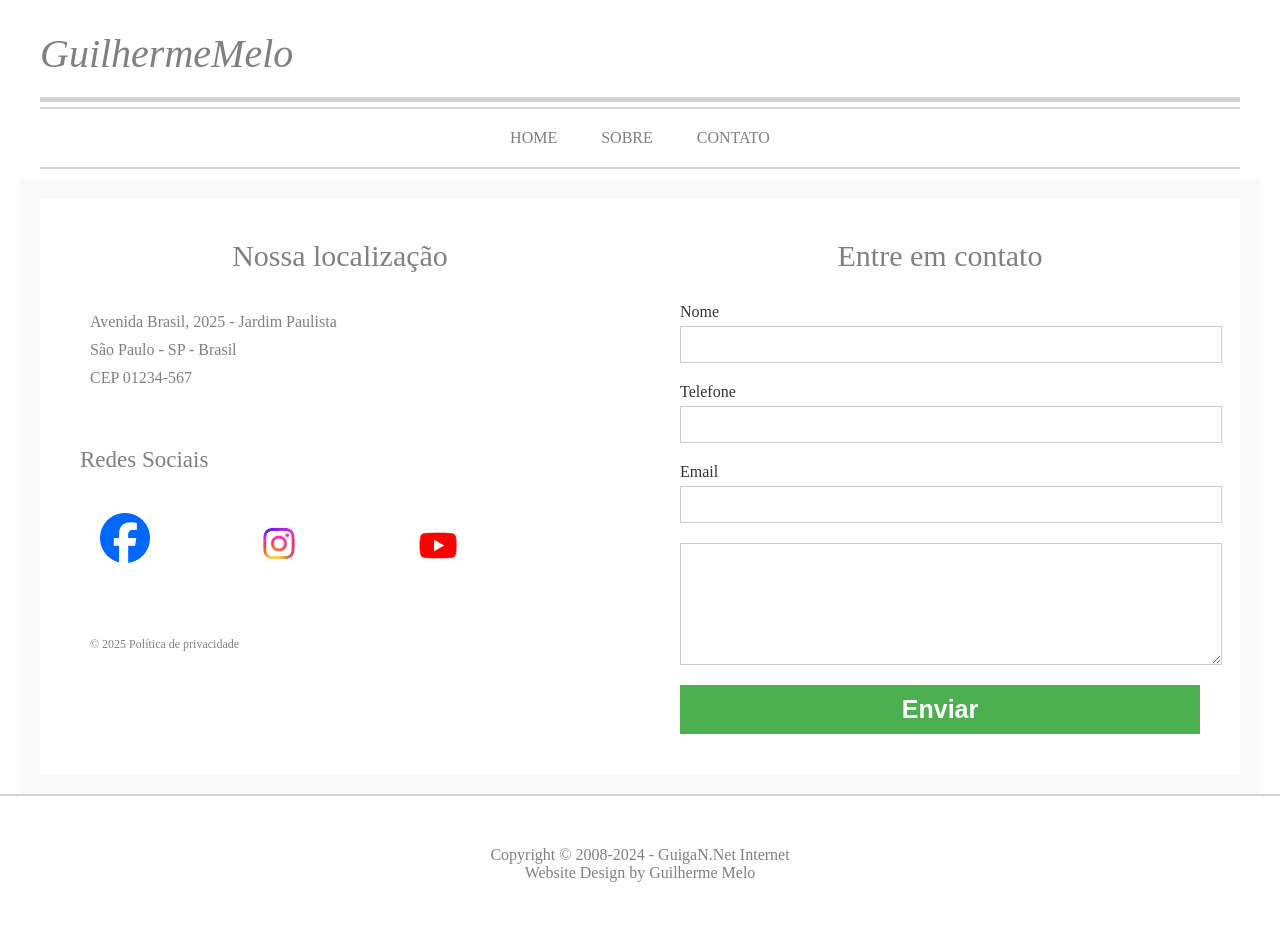
<file: contato.html>
<!DOCTYPE html>
<html lang="pt-br">
<head>
    <meta charset="UTF-8">
    <meta name="viewport" content="width=device-width, initial-scale=1.0">
    <title>Primeira página</title>
    <link rel="stylesheet" href="css/estilo.css">
    <link rel="stylesheet" href="css/contato.css">
</head>
<body>
    <header>
        <nav>
            <h1>GuilhermeMelo</h1>
            <ul>
                <li><a href="index.html">HOME</a></li>
                <li><a href="sobre.html">SOBRE</a></li>
                <li><a href="contato.html">CONTATO</a></li>
            </ul>
        </nav>
    </header>
    <main>
        <section id="redes">
            <h1>Nossa localização</h1>

            <p>Avenida Brasil, 2025 - Jardim Paulista</p>
            <p>São Paulo - SP - Brasil</p>
            <p>CEP 01234-567</p>

            <h2>Redes Sociais</h2>
            
            <a href="http://facebook.com" target="_blank" id="redes"><img src="img/Facebook.png" alt="" id="facebook"></a>
            
            <a href="http://instagram.com" target="_blank" id="redes"><img src="img/instagram.png" alt="" id="instagram"></a>

            <a href="http://youtube.com" target="_blank" id="redes"><img src="img/download.png" alt="" id="youtube"></a>
            

            <p id="privacidade"><a href="#">&copy; 2025 Política de privacidade</a></p>
        </section>
        <section>
            <h1>Entre em contato</h1>
            <form action="">
                <label for="nome">Nome</label>
                <input type="text" name="nome" id="nome" required>

                <label for="fone">Telefone</label>
                <input type="tel" name="fone" id="fone" required>

                <label for="email">Email</label>
                <input type="email" name="email" id="email" required>

                <textarea name="msg" id="msg" required></textarea>

                <button type="submit">Enviar</button>
            </form>
        </section>
    </main>
    <footer>
        <p>Copyright &copy; 2008-2024 - <a href="https://parisotto.net" target="_blank">GuigaN.Net Internet</a></p>
        <p>Website Design by Guilherme Melo</p>
    </footer>
</body>
</html>
</file>
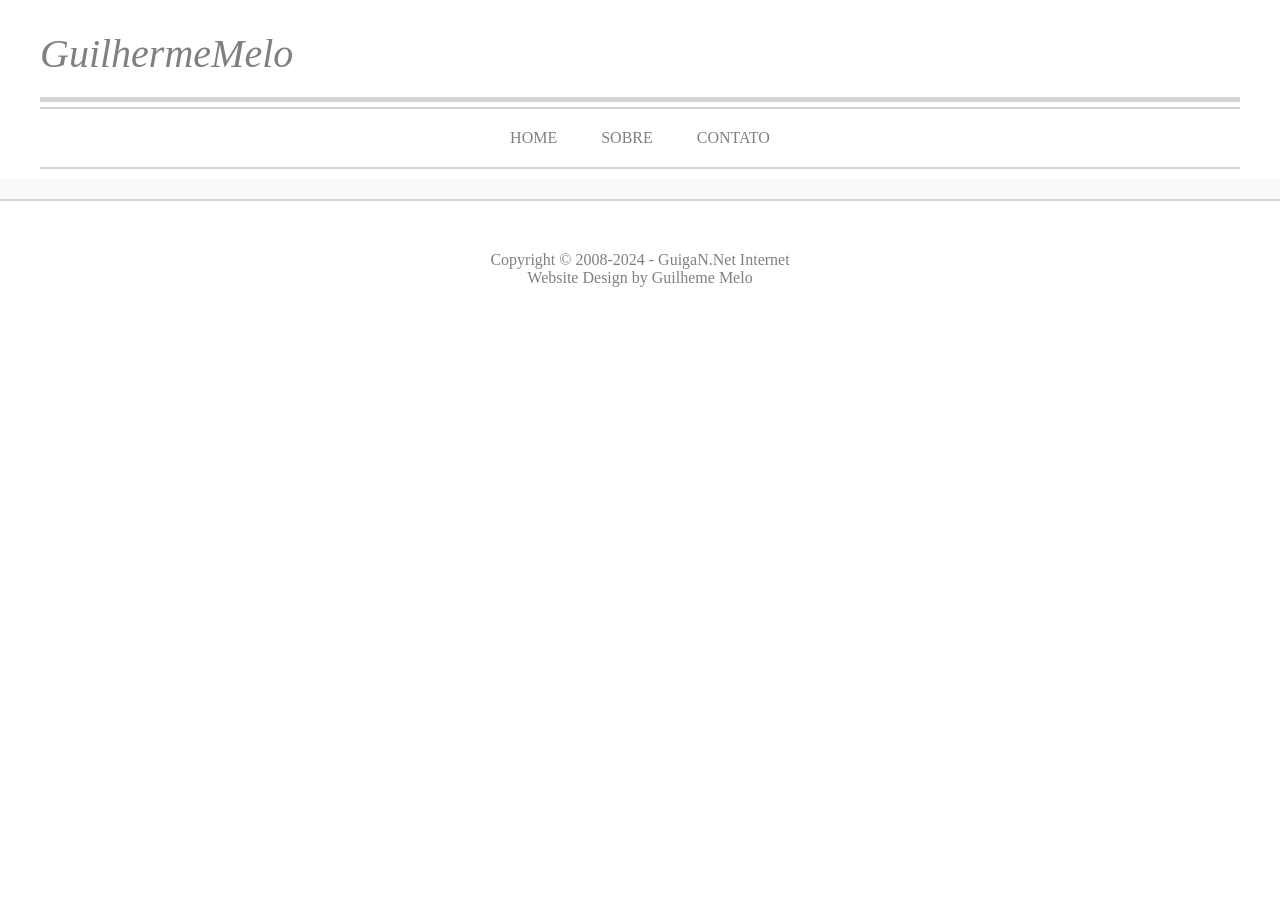
<file: template.html>
<!DOCTYPE html>
<html lang="pt-br">
<head>
    <meta charset="UTF-8">
    <meta name="viewport" content="width=device-width, initial-scale=1.0">
    <link rel="shortcut icon" href="img/favicon.png" type="image/x-icon">
    <title>Primeira página</title>
    <link rel="stylesheet" href="css/estilo.css">
</head>
<body>
    <header>
        <nav>
            <h1>GuilhermeMelo</h1>
            <ul>
                <li><a href="index.html">HOME</a></li>
                <li><a href="sobre.html">SOBRE</a></li>
                <li><a href="contato.html">CONTATO</a></li>
            </ul>
        </nav>
    </header>
    <main>
        <section>

        </section> 
    </main>
    <footer>
        <p>Copyright &copy; 2008-2024 - <a href="https://parisotto.net" target="_blank">GuigaN.Net Internet</a></p>
        <p>Website Design by Guilheme Melo</p>
    </footer>
</body>
</html>
</file>
<file: css/estilo.css>
*{
    margin: 0;
    padding: 0;
}

a {
    text-decoration: none;
    color: gray;
}

header {
    padding: 10px;
    color: gray;
    max-width: 1200px;
    margin: 0 auto;
}

header h1 {
    font-size: 40px;
    border-bottom: 5px solid lightgray;
    font-weight:normal;
    font-style: italic;
    padding: 20px 0;
}

ul {
    list-style-type: none;
    border-top: 2px solid lightgray;
    margin-top: 5px;
    border-bottom: 2px solid lightgray;
    text-align: center;
}

li {
    display: inline-block;
}

li a {
    padding: 20px;
    display:inline-block;
}

li a:hover {
    background-color: #eee;
}

main {
    background-color: #f9f9f9;
    padding-bottom: 20px;
}

main #principal {
    width: 100%;
    height: 400px;
    background-image: url("../img/xicaradecafe.jpg");
    background-position: center;
    text-align: center;
    color: white;
    text-shadow: 1px 1px 3px gray;
    padding-top: 120px;
    box-sizing: border-box;
}

main #principal div {
    background-color: #0002;
    max-width: 60%;
    margin: 0 auto;
    padding: 20px;
}

main #principal h1 {
    font-size: 35px;
    display: inline-block;    
}

main #principal p {
    font-size: 20px;
}

footer {
    padding: 50px;
    text-align: center;
    color: gray;
    border-top: 2px solid lightgray;
}
</file>
<file: css/contato.css>
main {
    max-width: 1200px;
    margin: 0 auto;
    padding: 20px;
    display: flex;
    flex-wrap: wrap;
}

section {
    flex-grow: 1;
    flex-basis: 400px;
    background-color: white;
    padding: 40px;
}

section h1 {
    text-align: center;
    font-size: 30px;
    padding-bottom: 30px;
    color: gray;
    font-weight: lighter;
}

form {
    color: #333;
    display: flex;
    flex-direction: column;
}

label {
    display: block;
    margin-bottom: 5px;
}

input, textarea {
    display: block;
    padding: 10px;
    width: 100%;
    margin-bottom: 20px;
    border: 1px solid #ccc;
    color: blue;
}

textarea {
    height: 100px;
}

button {
    background-color: #4caf50;
    color: white;
    padding: 10px 20px;
    border: none;
    cursor: pointer;
    font-size: 25px;
    font-weight: bold;
}

section p{
    color: gray;
    margin: 10px;
}
#privacidade{
    font-size: 12px;
    margin-top: 50px;
}
section h2{
    font-size: 23px;
    color: gray;
    font-weight: lighter;
    margin: 60px 0 20px 0;
}
#redes a{
    margin-right: 30px;
}
#youtube{
    margin: 0 ;
    width: 100px;
}
#instagram{
    margin: auto;
    width: 150px;
}
#facebook{
    margin: 20px;
    width: 50px;
}
</file>
